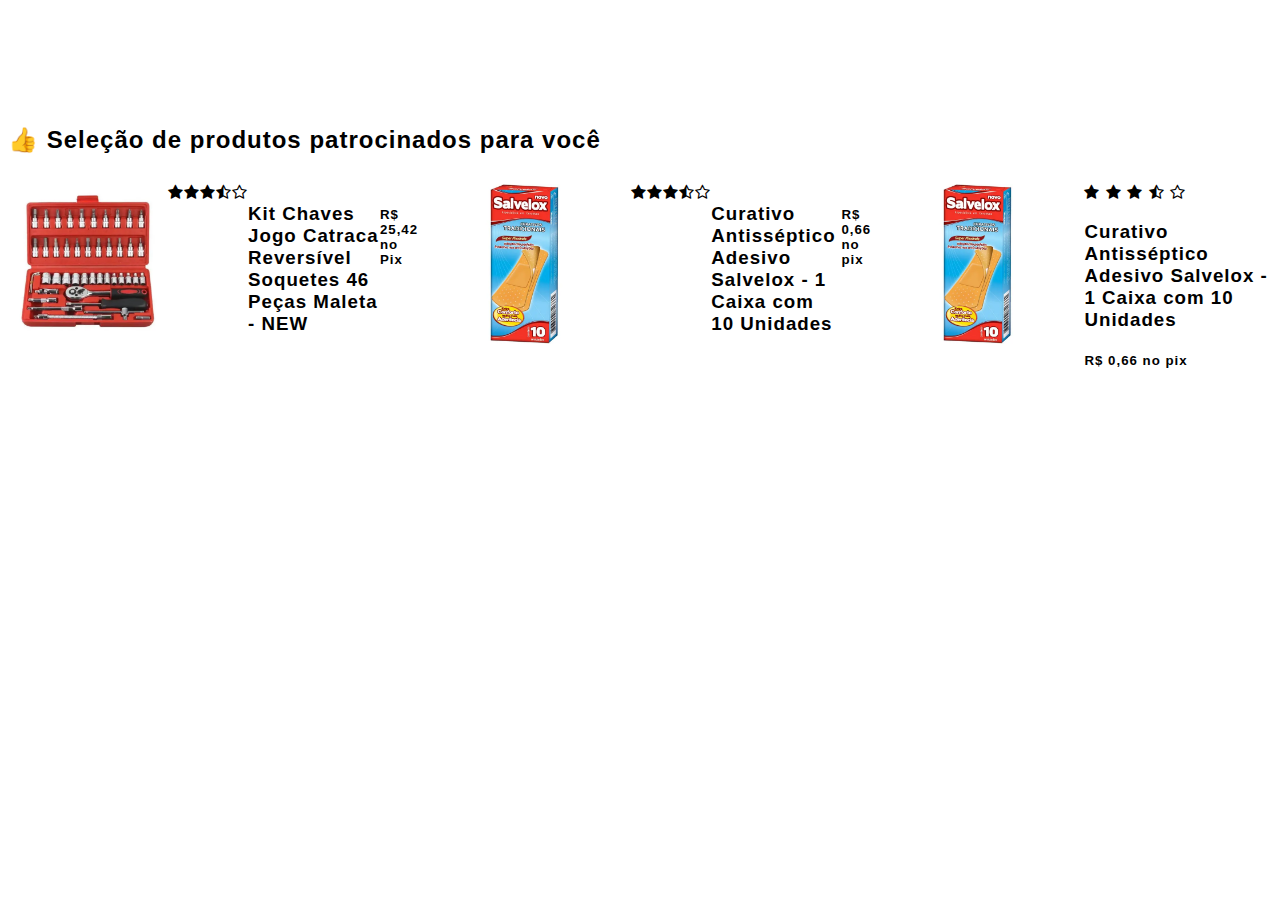
<file: page/corpo.html>
<html>
<head>
	<title>Magazine Luiza</title>
    <meta charset="UTF-8">
    <meta name="viewport" content="width,initial-scalle=1.0">
	<link rel="stylesheet" type="text/css" href="../asset/style/corpo.css">
	<!-- <link rel="stylesheet" type="text/css" href="https://stackpath.bootstrapcdn.com/bootstrap/4.4.1/css/bootstrap.min.css"> -->
	<link rel="stylesheet" type="text/css" href="https://stackpath.bootstrapcdn.com/font-awesome/4.7.0/css/font-awesome.min.css">
</head>
<body>
    <div class="container">
        <h2>👍 Seleção de produtos patrocinados para você</h2>
        <div class="row">
            <div class="col-md-3">


                <div class="produtos">


                    <div class="produto-unico">

                        <div class="product-top">
                            <img class="img_produto" src="../asset/image/chaves.webp">
                        </div>
        
                        <div class="detalhe-produto">
                            <i class="fa fa-star"></i>
                            <i class="fa fa-star"></i>
                            <i class="fa fa-star"></i>
                            <i class="fa fa-star-half-o"></i>
                            <i class="fa fa-star-o"></i>
                            <h3>Kit Chaves Jogo Catraca Reversível Soquetes 46 Peças Maleta - NEW</h3>
                            <h5>R$ 25,42 no Pix</h5>
                        </div>
        
                    </div>
    
                    <div class="produto-unico">
                        <div class="product-top">
                            <img class="img_produto" src="../asset/image/giio.webp">
                        </div>
                            
                        <div class="detalhe-produto">
                            <i class="fa fa-star"></i>
                            <i class="fa fa-star"></i>
                            <i class="fa fa-star"></i>
                            <i class="fa fa-star-half-o"></i>
                            <i class="fa fa-star-o"></i>
                            <h3>Curativo Antisséptico Adesivo Salvelox - 1 Caixa com 10 Unidades</h3>
                            <h5> R$ 0,66 no pix</h5>
                        </div>

                    </div>


                    <div class="produto-unico">
                        <div class="product-top">
                            <img class="img_produto" src="../asset/image/giio.webp">
                        </div>
                            
                        <div class="product-bottom text-center">
                            <i class="fa fa-star"></i>
                            <i class="fa fa-star"></i>
                            <i class="fa fa-star"></i>
                            <i class="fa fa-star-half-o"></i>
                            <i class="fa fa-star-o"></i>
                            <h3>Curativo Antisséptico Adesivo Salvelox - 1 Caixa com 10 Unidades</h3>
                            <h5> R$ 0,66 no pix</h5>
                        </div>

                    </div>
    


                    

                    









                </div>










            </div>
        
            <!-- coloquei está só para testar -->
            <!-- segunda linha -->
            <!-- <div class="col-md-3">
                <div class="product-top">
                <img class="img_produto" src="../asset/image/chaves.webp">
                <div class="overlay">
                    <button type="button" class="btn btn-secondary" title="Compra rápida"><i class="fa fa-eye"></i></button>
                    <button type="button" class="btn btn-secondary" title="Adicionar lista produtos que quero"><i class="fa fa-heart-o"></i></button>
                    <button type="button" class="btn btn-secondary" title="Adicionar ao carrinho"><i class="fa fa-shopping-cart"></i></button>
                    </div>
    
                    <div class="product-bottom text-center">
                        <i class="fa fa-star"></i>
                        <i class="fa fa-star"></i>
                        <i class="fa fa-star"></i>
                        <i class="fa fa-star-half-o"></i>
                        <i class="fa fa-star-o"></i>
                        <h3>Kit Chaves Jogo Catraca Reversível Soquetes 46 Peças Maleta - NEW</h3>
                        <h5>R$ 25,42 no Pix</h5>
                    </div>
                </div>
                </div> -->




        </div>

        
    </div>
</body>
</html>
</file>
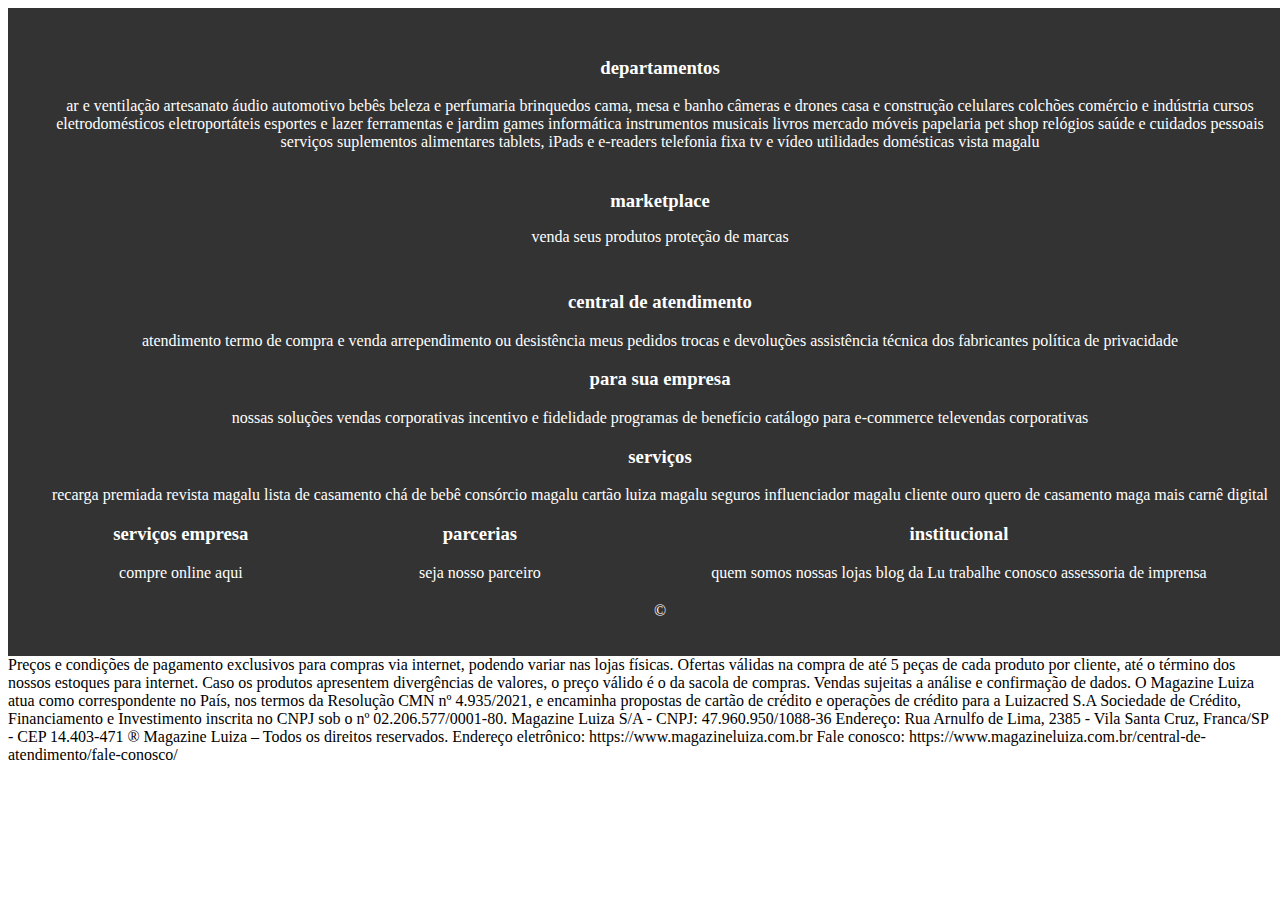
<file: page/turma.html>
<!DOCTYPE html>
<html>
	<head>
		<title>JobFinder</title>
		<meta charset="UTF-8">
		<meta name="viewport" content="width=device-width, initial-scale=1.0">
		<link rel="stylesheet" type="text/css" href="../asset/style/turma.css">
		<link rel="preconnect" href="https://fonts.googleapis.com">
		<link rel="preconnect" href="https://fonts.gstatic.com" crossorigin>
		<link href="https://fonts.googleapis.com/css2?family=Open+Sans:ital,wght@0,300..800;1,300..800&display=swap" rel="stylesheet">
		<link rel="stylesheet" href="https://cdnjs.cloudflare.com/ajax/libs/font-awesome/6.5.1/css/all.min.css">
	</head>
		<body>
		
			<footer>
				<div class="footer-content">
					<div class="footer-info">
						<h3>departamentos</h3>
						<a href="http://">ar e ventilação</a>
						<a href="http://">artesanato</a>
						<a href="http://">áudio</a>
						<a href="http://">automotivo</a>
						<a href="http://">bebês</a>
						<a href="http://">beleza e perfumaria</a>
						<a href="http://">brinquedos</a>
						<a href="http://">cama, mesa e banho</a>
						<a href="http://">câmeras e drones</a>
						<a href="http://">casa e construção</a>
						<a href="http://">celulares</a>
						<a href="http://">colchões</a>
						<a href="http://">comércio e indústria</a>
						<a href="http://">cursos</a>
						<a href="http://">eletrodomésticos</a>
						<a href="http://">eletroportáteis</a>
						<a href="http://">esportes e lazer</a>
						<a href="http://">ferramentas e jardim</a>
						<a href="http://">games</a>
						<a href="http://">informática</a>
						<a href="http://">instrumentos musicais</a>
						<a href="http://">livros</a>
						<a href="http://">mercado</a>
						<a href="http://">móveis</a>
						<a href="http://">papelaria</a>
						<a href="http://">pet shop</a>
						<a href="http://">relógios</a>
						<a href="http://">saúde e cuidados pessoais</a>
						<a href="http://">serviços</a>
						<a href="http://">suplementos alimentares</a>
						<a href="http://">tablets, iPads e e-readers</a>
						<a href="http://">telefonia fixa</a>
						<a href="http://">tv e vídeo</a>
						<a href="http://">utilidades domésticas</a>
						<a href="http://">vista magalu</a>
					</div>
					<div class="footer-links">
						<h3>marketplace</h3>
						<ul>
							<a href="http://">venda seus produtos</a>
							<a href="http://">proteção de marcas</a>
						</ul>
					</div>
					<div class="atendimento">
						<h3>central de atendimento</h3>
						<a href="#" target="_blank">atendimento</a>
						<a href="#" target="_blank">termo de compra e venda</a>
						<a href="#" target="_blank">arrependimento ou desistência</a>
						<a href="#" target="_blank">meus pedidos</a>
						<a href="#" target="_blank">trocas e devoluções</a>
						<a href="#" target="_blank">assistência técnica dos fabricantes</a>
						<a href="#" target="_blank">política de privacidade</a>
					</div>
					<div class= "empresa">
						<h3>para sua empresa</h3>
						<a href="http://" target="_blank" rel="">nossas soluções</a>
						<a href="http://" target="_blank" rel="">vendas corporativas</a>
						<a href="http://" target="_blank" rel="">incentivo e fidelidade</a>
						<a href="http://" target="_blank" rel="">programas de benefício</a>
						<a href="http://" target="_blank" rel="">catálogo para e-commerce</a>
						<a href="http://" target="_blank" rel="">televendas corporativas</a>
					</div>
				  <div class="serviços">
					<h3>serviços</h3>
					<a href="http://" target="_blank" rel="">recarga premiada</a>
					<a href="http://" target="_blank" rel="">revista magalu</a>
					<a href="http://" target="_blank" rel="">lista de casamento</a>
					<a href="http://" target="_blank" rel="">chá de bebê</a>
					<a href="http://" target="_blank" rel="">consórcio magalu</a>
					<a href="http://" target="_blank" rel="">cartão luiza</a>
					<a href="http://" target="_blank" rel="">magalu seguros</a>
					<a href="http://" target="_blank" rel="">influenciador magalu</a>
					<a href="http://" target="_blank" rel="">cliente ouro</a>
					<a href="http://" target="_blank" rel="">quero de casamento</a>
					<a href="http://" target="_blank" rel="">maga mais</a>
					<a href="http://" target="_blank" rel="">carnê digital</a>
				  </div>
				  <div class="magalu empresas">
					<h3>serviços empresa</h3>
					<a href="http://">compre online aqui</a>
				  </div>
				  <div class="parcerias">
					<h3>parcerias</h3>
					<a href="http://" target="_blank" rel="">seja nosso parceiro</a>
				  </div>
				  <div class="institucional">
					<h3>institucional</h3>
					<a href="http://" target="_blank" rel="">quem somos</a>
					<a href="http://" target="_blank" rel="">nossas lojas</a>
					<a href="http://" target="_blank" rel="">blog da Lu</a>
					<a href="http://" target="_blank" rel="">trabalhe conosco</a>
					<a href="http://" target="_blank" rel="">assessoria de imprensa</a>
					<a href="http://" target="_blank" rel=""></a>

				  </div>
				</div>

				<div class="footer-bottom">
					<p>©</p>
				</div>
			</footer>
			<article>Preços e condições de pagamento exclusivos para compras via internet, podendo variar nas lojas físicas. Ofertas válidas na compra de até 5 peças de cada produto por cliente, até o término dos nossos estoques para internet. Caso os produtos apresentem divergências de valores, o preço válido é o da sacola de compras.

				Vendas sujeitas a análise e confirmação de dados.
				
				O Magazine Luiza atua como correspondente no País, nos termos da Resolução CMN nº 4.935/2021, e encaminha propostas de cartão de crédito e operações de crédito para a Luizacred S.A Sociedade de Crédito, Financiamento e Investimento inscrita no CNPJ sob o nº 02.206.577/0001-80.
				
				Magazine Luiza S/A - CNPJ: 47.960.950/1088-36
				
				Endereço: Rua Arnulfo de Lima, 2385 - Vila Santa Cruz, Franca/SP - CEP 14.403-471
				
				® Magazine Luiza – Todos os direitos reservados. Endereço eletrônico: https://www.magazineluiza.com.br
				
				Fale conosco: https://www.magazineluiza.com.br/central-de-atendimento/fale-conosco/</article>
        </body>
</html>
</file>
<file: asset/style/corpo.css>
.container{
	width: 100%;
	margin-top: 10%;
	font-family: sans-serif;
	letter-spacing: 1px;
}



.row{
	margin-top: 30px;
}

.img_produto {
	max-width: 100%;
	/* max-height: 100%; */
	height: inherit;
}

.product-top {
	display: flex;
	justify-content: space-between;
	align-items: flex-start;
}


.produtos {
	display: flex;
	justify-content: space-between;
	align-items: flex-start;
}

.produto-unico {
	display: flex;
	justify-content: space-between;
	align-items: flex-start;
}

.detalhe-produto {
	display: flex;
	justify-content: space-between;
	align-items: flex-start;
}
</file>
<file: asset/style/turma.css>
footer {
    background-color: #333; /* Cor de fundo */
    color: white; /* Cor do texto */
    padding: 20px; /* Espaçamento interno */
    text-align: center; /* Alinhamento central */
    position: relative; /* Posição relativa */
    bottom: 0; /* Fica na parte inferior */
    width: 100%; /* Largura total */
}

.footer-content {
    display: flex; /* Usar flexbox para layout */
    justify-content: space-around; /* Espaço entre os itens */
    flex-wrap: wrap; /* Permitir quebra de linha */
}

.footer-info, .footer-links, .footer-social {
    margin: 10px; /* Margem ao redor dos itens */
}

.footer-links h3, .footer-social h3 {
    margin-bottom: 10px; /* Espaçamento abaixo dos títulos */
}

ul {
    list-style-type: none; /* Remove marcadores */
    padding: 0; /* Remove preenchimento */
}

a {
    color: white; /* Cor dos links */
    text-decoration: none; /* Remove sublinhado */
}

a:hover {
    text-decoration: underline; /* Sublinha ao passar o mouse */
}

.footer-bottom {
    margin-top: 20px; /* Espaço acima do rodapé inferior */
}
</file>
